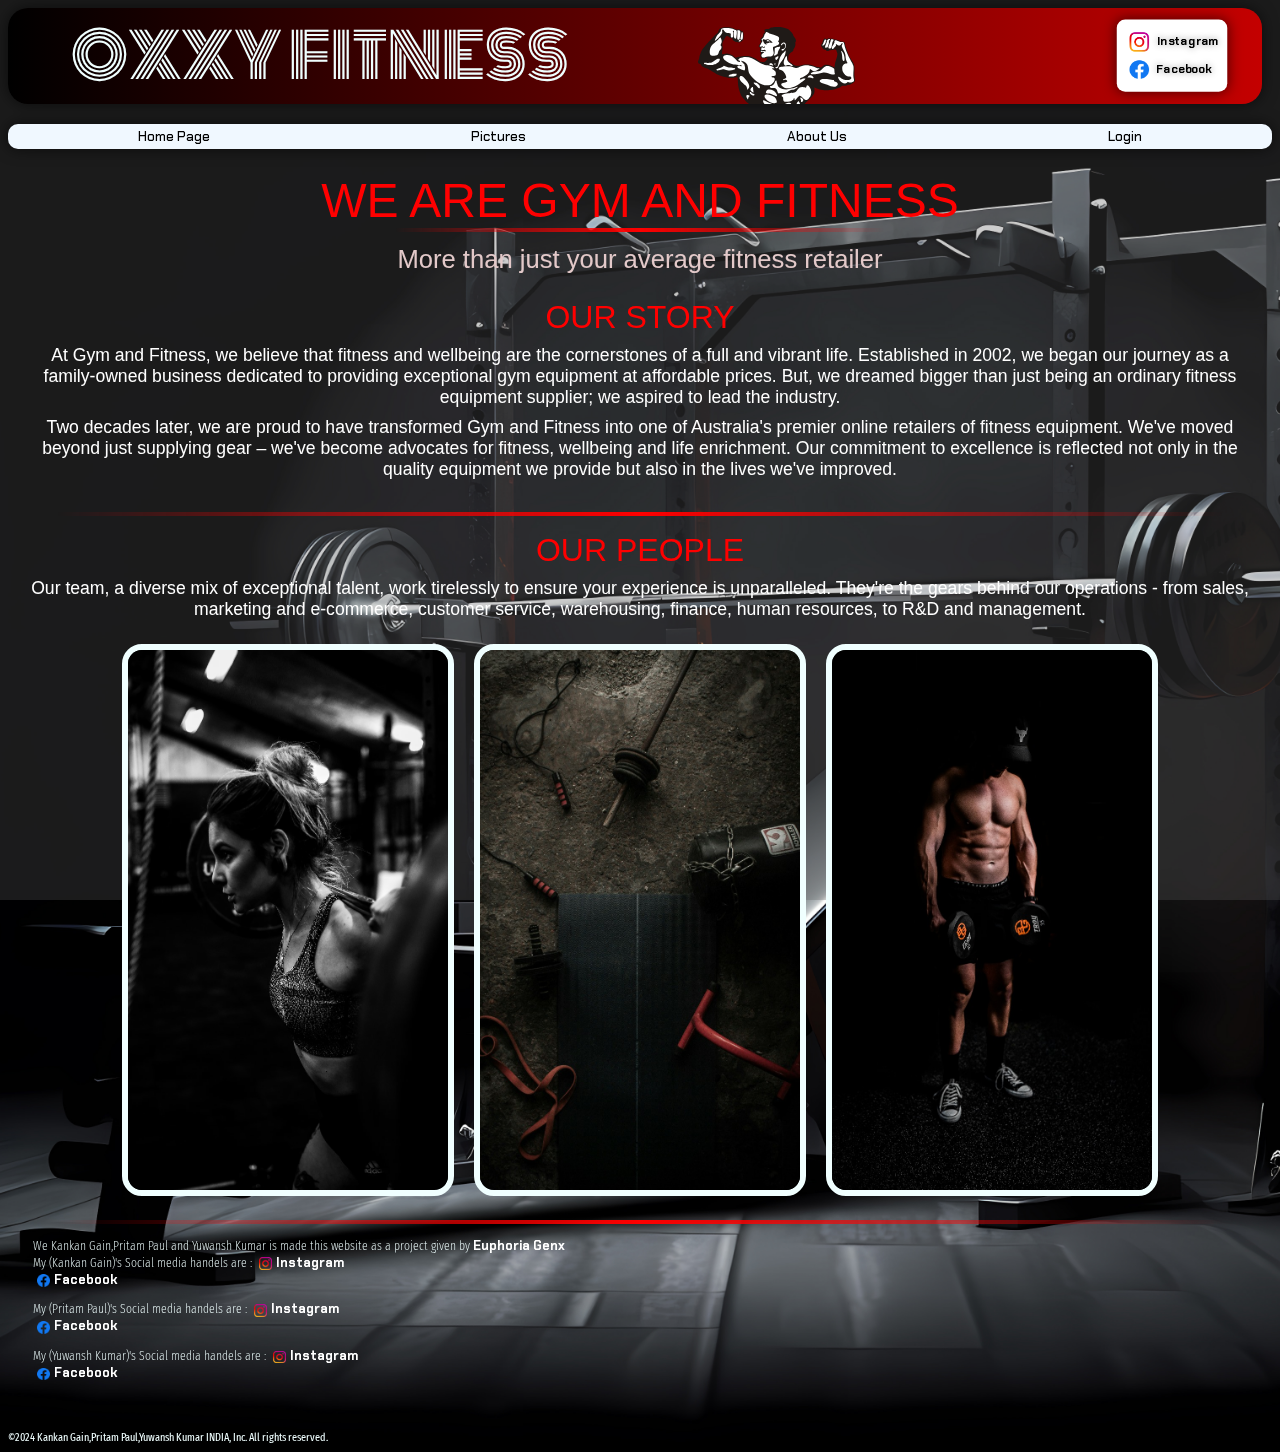
<file: about-us.html>
<!DOCTYPE html>
<html lang="en">

<head>
  <meta charset="UTF-8">
  <meta name="viewport" content="width=device-width, initial-scale=1.0">
  <title>Oxxy Fitness</title>
  <link rel="icon" href="Images/logo.png" type="image/x-icon">
  <link rel="stylesheet" href="abt-us.css">
  <link rel="stylesheet" href="https://fonts.googleapis.com/css2?family=Monoton&display=swap">
  <link rel="stylesheet" href="https://fonts.googleapis.com/css2?family=Chakra+Petch:ital,wght@0,300;0,400;0,500;0,600;0,700;1,300;1,400;1,500;1,600;1,700&display=swap">
  <link rel="stylesheet"
    href="https://fonts.googleapis.com/css2?family=Fira+Sans+Extra+Condensed:ital,wght@0,100;0,200;0,300;0,400;0,500;0,600;0,700;0,800;0,900;1,100;1,200;1,300;1,400;1,500;1,600;1,700;1,800;1,900&display=swap">
</head>
<style>
  h5 {
    margin-top: 0;
  }

  .border {
    margin-top: 0;
  }
</style>

<body>
  <div class="main">
    <div class="header">
      <div class="text"><a href="index.html">OXXY FITNESS</a></div>
      <img src="Images/Gym-1.svg" alt="" class="main-img">
      <div class="logos">
        <div class="insta">
          <img src="Images/instalogo.png" alt="">
          <a href="https://youtu.be/dQw4w9WgXcQ" class="Instagram">Instagram</a><br>
        </div>
        <div class="facebook">
          <img src="Images/fblogo.png" alt="">
          <a href="https://youtu.be/dQw4w9WgXcQ" class="Facebook">Facebook</a><br>
        </div>
      </div>
    </div>

    <div class="nav-bar">
      <a href="index.html" class="homepage">Home Page</a>
      <a href="pictures.html" class="pictures">Pictures</a>
      <a href="about-us.html" class="about_us">About Us</a>
      <a href="login.html" class="login">Login</a>
    </div>

    <!-- <div class="text"><h5>About us</h5></div> -->
    <div class="container">
      <p class="main-heading">WE ARE GYM AND FITNESS</p>

      <div class="line">
        <div class="border" style="width: 40%;"></div>
      </div>
      <p class="sub-heading">More than just your average fitness retailer</p>
    </div>
    <!-- <div class="line">
      <div class="border"></div>
    </div> -->


    <div class="container" style="margin-bottom: 2em;">
      <p class="main-heading" style="font-size: 2em;">OUR STORY</p>
      <p class="para">At Gym and Fitness, we believe that fitness and wellbeing are the cornerstones of a full and
        vibrant life. Established in 2002, we began our journey as a family-owned business dedicated to providing
        exceptional gym equipment at affordable prices. But, we dreamed bigger than just being an ordinary fitness
        equipment supplier; we aspired to lead the industry.</p>
      <p class="para">Two decades later, we are proud to have transformed Gym and Fitness into one of Australia's
        premier online retailers of fitness equipment. We've moved beyond just supplying gear – we've become advocates
        for fitness, wellbeing and life enrichment. Our commitment to excellence is reflected not only in the quality
        equipment we provide but also in the lives we've improved.</p>
    </div>
    <div class="line">
      <div class="border"></div>
    </div>
    <!-- <div class="map">
      <iframe
      src="https://www.google.com/maps/embed?pb=!1m18!1m12!1m3!1d58836.73645228588!2d86.1013923486328!3d22.828534800000003!2m3!1f0!2f0!3f0!3m2!1i1024!2i768!4f13.1!3m3!1m2!1s0x39f5e3dbefbd0441%3A0x90186b06bdb664e9!2sAbsolute%20GYM%20-%20Yoga%20%26%20Zumba%20%7C%20Steam%20%26%20Massage%20%7C%20Best%20Gym%20in%20Jamshedpur%20%7C%20Unisex%20Gym%20in%20Jamshedpur!5e0!3m2!1sen!2sin!4v1713163329452!5m2!1sen!2sin"
      width="600" height="450" allowfullscreen="" loading="lazy"
      referrerpolicy="no-referrer-when-downgrade"></iframe>
    </div> -->

    <p class="main-heading" style="font-size: 2em;">OUR PEOPLE</p>
    <div>
      <p class="para">Our team, a diverse mix of exceptional talent, work tirelessly to ensure your experience is
        unparalleled. They're the gears behind our operations - from sales, marketing and e-commerce, customer service,
        warehousing, finance, human resources, to R&D and management.</p>
    </div>
    <section class="three-image-layout">
      <img src="Pictures/11.jpg" alt="Image 1 Description" class="img-border">
      <img src="Pictures/12.jpg" alt="Image 2 Description" class="img-border">
      <img src="Pictures/13.jpg" alt="Image 3 Description" class="img-border">
    </section>

    <div class="line">
      <div class="border"></div>
    </div>
    <div class="about-us" id="foot">
      <div class="about">
        <p>We Kankan Gain,Pritam Paul and Yuwansh Kumar is made this website as a project given by <a
            href="https://euphoriagenx.com">Euphoria Genx</a> <br>
          My (Kankan Gain)'s Social media handels are :
          <a href="https://www.instagram.com/kankan_gain/"><img src="Images/instalogo.png" alt="">Instagram</a><br>
          <a href="https://www.facebook.com/kankan.gain.0/" class="socials"><img src="Images/fblogo.png"
              alt="">Facebook</a>
        </p>

        <p> My (Pritam Paul)'s Social media handels are :
          <a href="https://www.instagram.com/paulpritam2004?igsh=MWwzZ2ozN2wyM2Qwag=="><img src="Images/instalogo.png" alt="">Instagram</a><br>
          <a href="https://www.facebook.com/profile.php?id=100071673220184&sfnsn=wiwspwa&mibextid=RUbZ1f" class="socials_2"><img src="Images/fblogo.png" alt="">Facebook</a>
        </p>
        <p> My (Yuwansh Kumar)'s Social media handels are :
          <a href="https://www.instagram.com/yuwansh_kr/"><img src="Images/instalogo.png" alt="">Instagram</a><br>
          <a href="https://www.facebook.com/yuwansh.kumar.12" class="socials_3"><img src="Images/fblogo.png"
              alt="">Facebook</a>
        </p>
      </div>
    </div>
  </div>

  <div class="Copyright">©2024 Kankan Gain,Pritam Paul,Yuwansh Kumar INDIA, Inc. All rights reserved.</div>


</body>

</html>
</file>
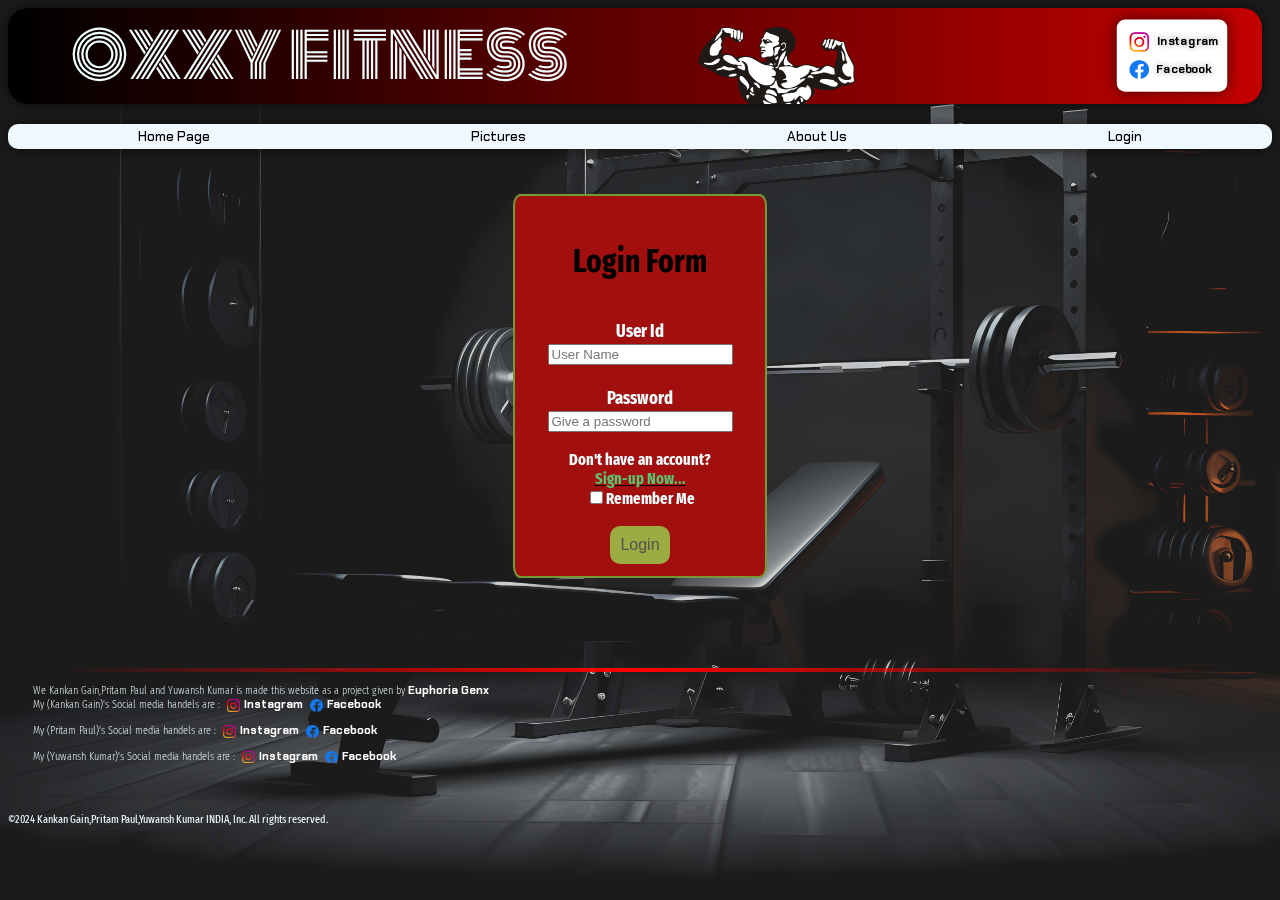
<file: login.html>
<!DOCTYPE html>
<html lang="en">
<head>
  <meta charset="UTF-8" />
  <meta name="viewport" content="width=device-width, initial-scale=1.0" />
  <title>Login Form</title>
  <link rel="stylesheet" href="login_signup.css">
  <link rel="icon" href="Images/logo.png" type="image/x-icon">
  <link rel="stylesheet" href="https://fonts.googleapis.com/css2?family=Fira+Sans+Extra+Condensed:ital,wght@0,100;0,200;0,300;0,400;0,500;0,600;0,700;0,800;0,900;1,100;1,200;1,300;1,400;1,500;1,600;1,700;1,800;1,900&display=swap">
  <link rel="stylesheet" href="https://fonts.googleapis.com/css2?family=Chakra+Petch:ital,wght@0,300;0,400;0,500;0,600;0,700;1,300;1,400;1,500;1,600;1,700&display=swap">
  <link rel="stylesheet" href="https://fonts.googleapis.com/css2?family=Monoton&display=swap">
</head>
<body>
  <div class="header">
    <div class="text"><a href="index.html">OXXY FITNESS</a></div>
    <img src="Images/Gym-1.svg" alt="" class="main-img">
    <div class="logos">
        <div class="insta">
            <img src="Images/instalogo.png" alt="">
            <a href="https://youtu.be/dQw4w9WgXcQ" class="Instagram">Instagram</a><br>
        </div>
        <div class="facebook">
            <img src="Images/fblogo.png" alt="">
            <a href="https://youtu.be/dQw4w9WgXcQ" class="Facebook">Facebook</a><br>
        </div>    
    </div>
</div>

<div class="nav-bar">
  <a href="index.html" class="homepage">Home Page</a>
  <a href="pictures.html" class="pictures">Pictures</a>
  <a href="about-us.html" class="about_us">About Us</a>
  <a href="login.html" class="login">Login</a>
</div>

  <form>

      <div class=slide>
       <h1>Login Form</h1><br>

        <div class="label" >
          <b><label for="user id" title=" Give  user name"required>User Id</label></b>
          <input type="text" placeholder="User Name " required><br><br>
          <b><label for="pasword" title="Your password" required> Password</label></b>
          <input type="alphanumeric" placeholder="Give a password" required >
        </div><br>

        <b>Don't have an account?</b><br>
        <a href="signup.html" id="text" style="text-decoration-color: black; text-decoration-line: underline; color:rgb(93, 194, 111) ; font-weight: bold; font-size: medium; text-align: center; font-family: Fira Sans Extra Condensed, sans-serif;">Sign-up Now... </a><br>

        <div id="align">
          <input type="checkbox">Remember Me
        </div><br><br>

      <button id="btn" type="submit" style="size: 20;">Login</button><br>

      </div>
  
</form>

<div class="about-us">
  <div class="line">
      <div class="border"></div>
  </div>
  <div class="about">
      <p>We Kankan Gain,Pritam Paul and Yuwansh Kumar is made this website as a project given by <a href="https://euphoriagenx.com">Euphoria Genx</a> <br>
          My (Kankan Gain)'s Social media handels are :
          <a href="https://www.instagram.com/kankan_gain/"><img src="Images/instalogo.png" alt="">Instagram</a>
          <a href="https://www.facebook.com/kankan.gain.0/" class="socials"><img src="Images/fblogo.png" alt="">Facebook</a>
      </p>

      <p> My (Pritam Paul)'s Social media handels are :
          <a href="https://www.instagram.com/paulpritam2004?igsh=MWwzZ2ozN2wyM2Qwag=="><img src="Images/instalogo.png" alt="">Instagram</a>
          <a href="https://www.facebook.com/profile.php?id=100071673220184&sfnsn=wiwspwa&mibextid=RUbZ1f" class="socials_2"><img src="Images/fblogo.png" alt="">Facebook</a>
      </p>
      <p> My (Yuwansh Kumar)'s Social media handels are :
          <a href="https://www.instagram.com/yuwansh_kr/"><img src="Images/instalogo.png" alt="">Instagram</a>
          <a href="https://www.facebook.com/yuwansh.kumar.12" class="socials_3"><img src="Images/fblogo.png" alt="">Facebook</a>
      </p>
  </div>
</div>

<div class="Copyright">©2024 Kankan Gain,Pritam Paul,Yuwansh Kumar INDIA, Inc. All rights reserved.</div>

</body>

</html>
</file>
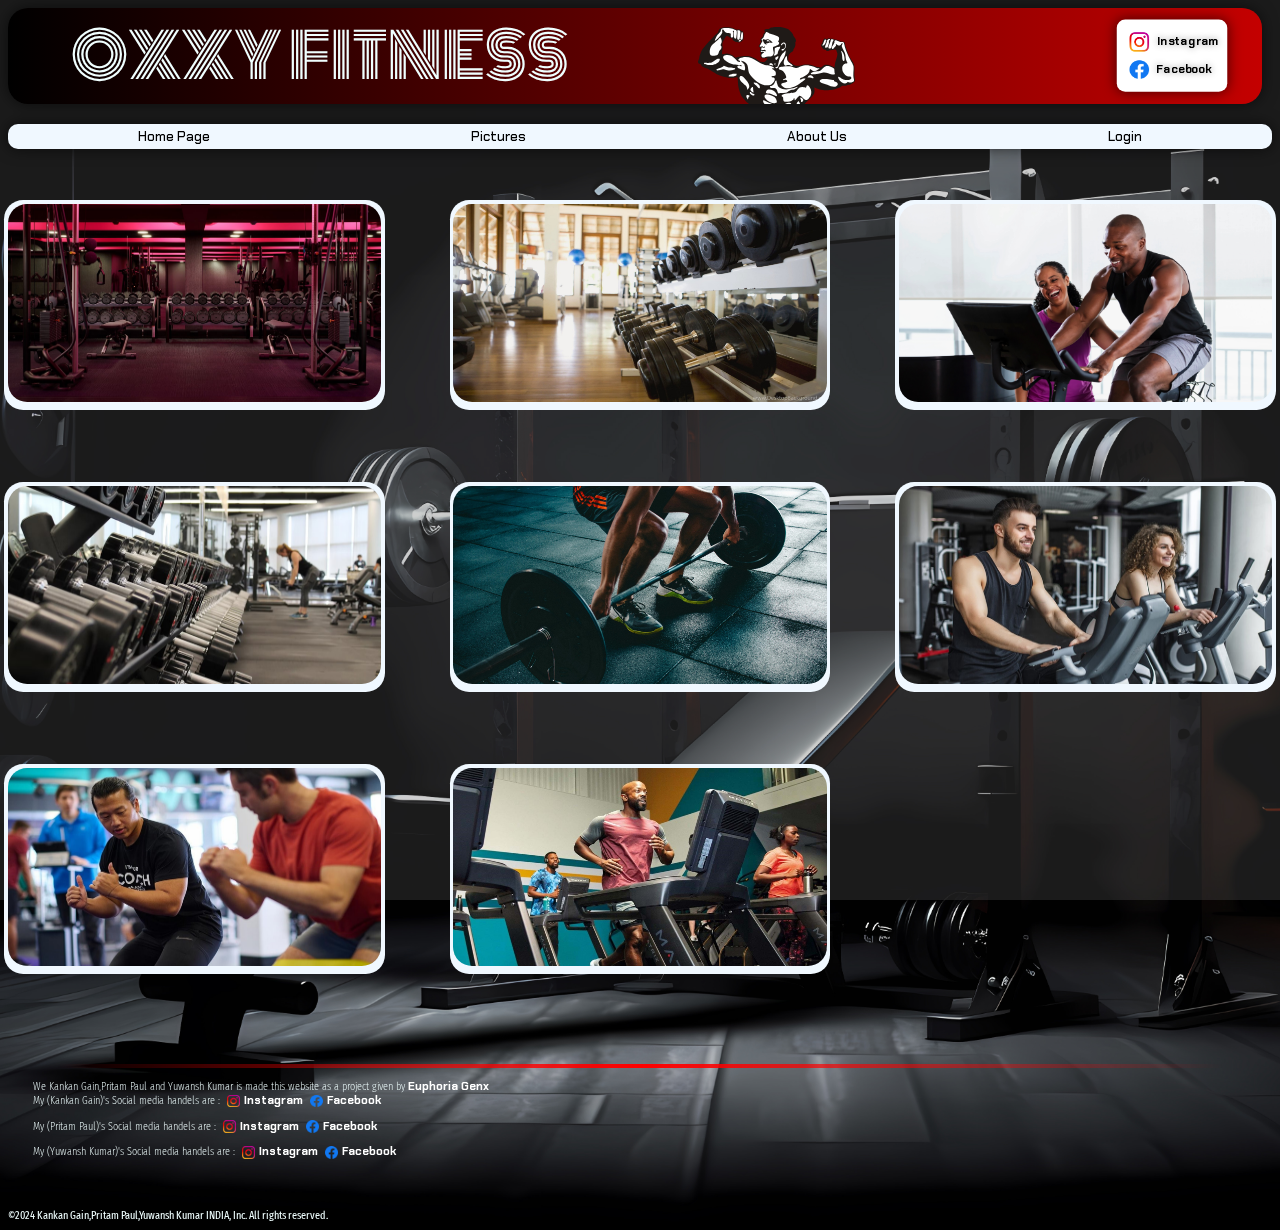
<file: pictures.html>
<!DOCTYPE html>
<html lang="en">
<head>
    <meta charset="UTF-8">
    <meta name="viewport" content="width=device-width, initial-scale=1.0">
    <title>Oxxy Fitness</title>
    <link rel="icon" href="Images/logo.png" type="image/x-icon">
    <link rel="stylesheet" href="pictures.css">
    <link rel="stylesheet" href="https://fonts.googleapis.com/css2?family=Fira+Sans+Extra+Condensed:ital,wght@0,100;0,200;0,300;0,400;0,500;0,600;0,700;0,800;0,900;1,100;1,200;1,300;1,400;1,500;1,600;1,700;1,800;1,900&display=swap">
    <link rel="stylesheet" href="https://fonts.googleapis.com/css2?family=Chakra+Petch:ital,wght@0,300;0,400;0,500;0,600;0,700;1,300;1,400;1,500;1,600;1,700&display=swap">
    <link rel="stylesheet" href="https://fonts.googleapis.com/css2?family=Monoton&display=swap">
</head>
<body>
    <div class="header">
        <div class="text"><a href="index.html">OXXY FITNESS</a></div>
        <img src="Images/Gym-1.svg" alt="" class="main-img">
        <div class="logos">
            <div class="insta">
                <img src="Images/instalogo.png" alt="">
                <a href="https://youtu.be/dQw4w9WgXcQ" class="Instagram">Instagram</a><br>
            </div>
            <div class="facebook">
                <img src="Images/fblogo.png" alt="">
                <a href="https://youtu.be/dQw4w9WgXcQ" class="Facebook">Facebook</a><br>
            </div>    
        </div>
    </div>


    <div class="nav-bar">
        <a href="index.html" class="homepage">Home Page</a>
        <a href="pictures.html" class="pictures">Pictures</a>
        <a href="about-us.html" class="about_us">About Us</a>
        <a href="login.html" class="login">Login</a>
    </div>

    <div class="main">
        <div class="gird">
            <!-- 1 -->
            <div class="image">
                <a href="https://images.pexels.com/photos/21040670/pexels-photo-21040670.jpeg?auto=compress&cs=tinysrgb&w=1260&h=750&dpr=1">
                    <div class="fade">
                        <div class="par">Click to view full screen</div>
                        <img src="Pictures/1.jpg">
                    </div>
                </a>
            </div>

            <!-- 2 -->
            <div class="image">
                <a href="https://images.pexels.com/photos/21040675/pexels-photo-21040675.jpeg?auto=compress&cs=tinysrgb&w=1260&h=750&dpr=1">
                    <div class="fade">
                        <div class="par">Click to view full screen</div>
                        <img src="Pictures/2.jpg">
                    </div>
                </a>
            </div>

            <!-- 3 -->
            <div class="image">
                <a href="https://images.pexels.com/photos/21040674/pexels-photo-21040674.jpeg?auto=compress&cs=tinysrgb&w=1260&h=750&dpr=1">
                    <div class="fade">
                        <div class="par">Click to view full screen</div>
                        <img src="Pictures/3.jpg">
                    </div>
                </a>
            </div>

            <!-- 4 -->
            <div class="image">
                <a href="https://images.pexels.com/photos/21040676/pexels-photo-21040676.jpeg?auto=compress&cs=tinysrgb&w=1260&h=750&dpr=1">
                    <div class="fade">
                        <div class="par">Click to view full screen</div>
                        <img src="Pictures/4.jpg">
                    </div>
                </a>
            </div>

            <!-- 5 -->
            <div class="image">
                    <div class="fade">
                        <div class="par">Click to view full screen</div>
                        <img src="Pictures/5.jpg">
                    </div></a>
            </div>

            <!-- 6 -->
            <div class="image">
                <a href="https://images.pexels.com/photos/21040671/pexels-photo-21040671.jpeg?auto=compress&cs=tinysrgb&w=1260&h=750&dpr=1">
                    <div class="fade">
                        <div class="par">Click to view full screen</div>
                        <img src="Pictures/6.jpg">
                    </div>
                </a>
            </div>

            <!-- 7 -->
            <div class="image">
                <a href="https://images.pexels.com/photos/21040669/pexels-photo-21040669.jpeg?auto=compress&cs=tinysrgb&w=1260&h=750&dpr=1">
                    <div class="fade">
                        <div class="par">Click to view full screen</div>
                        <img src="Pictures/7.jpg">
                    </div>
                </a>
            </div>

            <!-- 8 -->
            <div class="image">
                <a href="https://images.pexels.com/photos/21040672/pexels-photo-21040672.jpeg?auto=compress&cs=tinysrgb&w=1260&h=750&dpr=1">
                    <div class="fade">
                        <div class="par">Click to view full screen</div>
                        <img src="Pictures/8.jpg">
                    </div>
                </a>
            </div>



        </div>
    </div>

    <div class="about-us">
        <div class="line">
            <div class="border"></div>
        </div>
        <div class="about">
            <p>We Kankan Gain,Pritam Paul and Yuwansh Kumar is made this website as a project given by <a href="https://euphoriagenx.com">Euphoria Genx</a> <br>
                My (Kankan Gain)'s Social media handels are :
                <a href="https://www.instagram.com/kankan_gain/"><img src="Images/instalogo.png" alt="">Instagram</a>
                <a href="https://www.facebook.com/kankan.gain.0/" class="socials"><img src="Images/fblogo.png" alt="">Facebook</a>
            </p>

            <p> My (Pritam Paul)'s Social media handels are :
                <a href="https://www.instagram.com/paulpritam2004?igsh=MWwzZ2ozN2wyM2Qwag=="><img src="Images/instalogo.png" alt="">Instagram</a>
                <a href="https://www.facebook.com/profile.php?id=100071673220184&sfnsn=wiwspwa&mibextid=RUbZ1f" class="socials_2"><img src="Images/fblogo.png" alt="">Facebook</a>
            </p>
            <p> My (Yuwansh Kumar)'s Social media handels are :
                <a href="https://www.instagram.com/yuwansh_kr/"><img src="Images/instalogo.png" alt="">Instagram</a>
                <a href="https://www.facebook.com/yuwansh.kumar.12" class="socials_3"><img src="Images/fblogo.png" alt="">Facebook</a>
            </p>
        </div>
    </div>

    <div class="Copyright">©2024 Kankan Gain,Pritam Paul,Yuwansh Kumar INDIA, Inc. All rights reserved.</div>
</body>
</html>
</file>
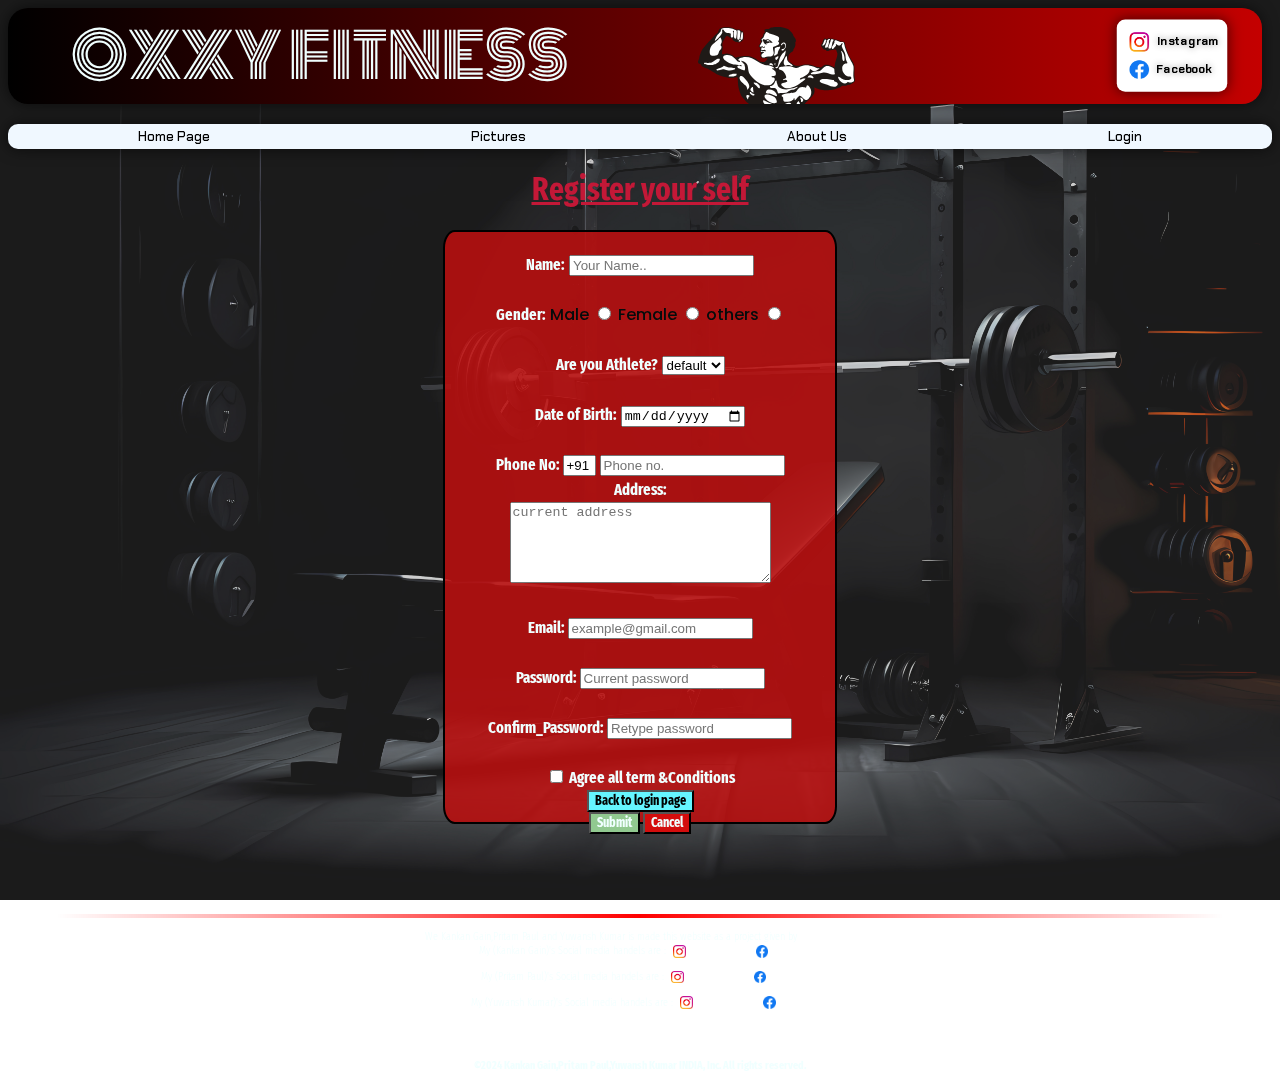
<file: signup.html>
<!DOCTYPE html>
<html>
  <head>
          <title>  Registration form</title>
          <link rel="stylesheet" href="login_signup.css">
          <link rel="icon" href="Images/logo.png" type="image/x-icon">
          <link rel="stylesheet" href="https://fonts.googleapis.com/css2?family=Fira+Sans+Extra+Condensed:ital,wght@0,100;0,200;0,300;0,400;0,500;0,600;0,700;0,800;0,900;1,100;1,200;1,300;1,400;1,500;1,600;1,700;1,800;1,900&display=swap">
          <link rel="stylesheet" href="https://fonts.googleapis.com/css2?family=Chakra+Petch:ital,wght@0,300;0,400;0,500;0,600;0,700;1,300;1,400;1,500;1,600;1,700&display=swap">
          <link rel="stylesheet" href="https://fonts.googleapis.com/css2?family=Monoton&display=swap">
             <style>
             
                .form{
                      background-color:rgba(184, 15, 15, 0.89);
                      color: rgb(3, 12, 12);
                      border: 2px solid black;
                      padding: 20px 20px; 
                      border-radius: 3%;
                      margin: auto;
                      height: 550px;
                      width: 350px;
                      text-align: center;
                      font-family: "Poppins", sans-serif;
                      font-weight: 500;
                      font-style: normal;
                      
                    }
                .btn
                {
                  margin: auto;
                  cursor: pointer;
                }
            </style> 
            <link rel="preconnect" href="https://fonts.googleapis.com">
            <link rel="preconnect" href="https://fonts.gstatic.com" crossorigin>
            <link href="https://fonts.googleapis.com/css2?family=Poppins:ital,wght@0,100;0,200;0,300;0,400;0,500;0,600;0,700;0,800;0,900;1,100;1,200;1,300;1,400;1,500;1,600;1,700;1,800;1,900&display=swap" rel="stylesheet">
            
  </head>
  <body>

    <div class="header">
      <div class="text"><a href="index.html">OXXY FITNESS</a></div>
      <img src="Images/Gym-1.svg" alt="" class="main-img">
      <div class="logos">
          <div class="insta">
              <img src="Images/instalogo.png" alt="">
              <a href="https://youtu.be/dQw4w9WgXcQ" class="Instagram">Instagram</a><br>
          </div>
          <div class="facebook">
              <img src="Images/fblogo.png" alt="">
              <a href="https://youtu.be/dQw4w9WgXcQ" class="Facebook">Facebook</a><br>
          </div>    
      </div>
    </div>

        <div class="nav-bar">
            <a href="index.html" class="homepage">Home Page</a>
            <a href="pictures.html" class="pictures">Pictures</a>
            <a href="about-us.html" class="about_us">About Us</a>
            <a href="login.html" class="login">Login</a>
        </div>

    <form >
         <h1 style="text-align: center; color: #c31837;font-size:xx-large; text-decoration: underline;">Register your self</h1>

        <div  class="form">  

      <label for="name"><b>Name:</b></label>
      <input type="text" id="name" placeholder="Your Name.."><br><br>

      <label><b> Gender:</b></label>
      <label for="text" >Male</label>
      <input type="Radio" name="gender" id="male" value="Male"required>
      <label for="text" >Female</label>
      <input type="Radio" name="gender" id="female" value="Female"required >
      <label for="text" >others</label>
      <input type="Radio" name="gender" id="others" value="Others"required> <br><br>
      
      <label for="course" ><b> Are you Athlete?</b></label>
      <select >
        <option value="default" title="Default choice">default</option>
        <option value="yes" title="yes"> YES</option>
        <option value="No" title="No"> NO </option>
      </select><br><br>
      <label for="date of birth"title="Date of Birth" > <b>Date of Birth:</b></label>
       <input type="date" placeholder="your DOB" required><br><br>
      <label for="Phone" ><b> Phone No: </b> </label>
      <input type="text"  name="country code" option value="+91"  size="1"  placeholder="phone number" >
      <input type="text" name="phone" required   size=20 placeholder="Phone no."required ><br>
      <label style="padding: 20px;" for="Address" required ><b>Address:</b></label>
      <textarea for="address" id="address" cols="30" rows="5" placeholder="current address"required></textarea><br><br>
      <label for="Email" required><b>Email:</label>
      <input type="email" placeholder="example@gmail.com"required ><br><br>
      <label for="password" required><b>Password:</b></label>
      <input type="password" placeholder="Current password"required><br><br>
      <label for="retype password" required><b>Confirm_Password:</b></label>
      <input type="password" placeholder="Retype password"required><br><br>

      <input type="checkbox"id="name" required> Agree all term &Conditions<br>


    <div class="btn">

      <button type="button" style="color:rgb(100, 219, 255) ; background-color: rgb(101, 245, 255);"><a href="login.html" class="back">Back to login page</a></button><br>
        
        <button for="submit" style="color: rgb(16, 163, 53);background-color: rgb(145, 201, 144);" size="45" ><b>Submit</b></button>

        <button type="reset" style="color:rgb(173, 153, 153) ; background-color: rgb(211, 13, 13);"><b>Cancel</b></button>

        
    </div>


  </div>

    </form>


  <div class="about-us">
    <div class="line">
        <div class="border"></div>
    </div>
    <div class="about">
        <p>We Kankan Gain,Pritam Paul and Yuwansh Kumar is made this website as a project given by <a href="https://euphoriagenx.com">Euphoria Genx</a> <br>
            My (Kankan Gain)'s Social media handels are :
            <a href="https://www.instagram.com/kankan_gain/"><img src="Images/instalogo.png" alt="">Instagram</a>
            <a href="https://www.facebook.com/kankan.gain.0/" class="socials"><img src="Images/fblogo.png" alt="">Facebook</a>
        </p>

        <p> My (Pritam Paul)'s Social media handels are :
            <a href="https://www.instagram.com/paulpritam2004?igsh=MWwzZ2ozN2wyM2Qwag=="><img src="Images/instalogo.png" alt="">Instagram</a>
            <a href="https://www.facebook.com/profile.php?id=100071673220184&sfnsn=wiwspwa&mibextid=RUbZ1f" class="socials_2"><img src="Images/fblogo.png" alt="">Facebook</a>
        </p>
        <p> My (Yuwansh Kumar)'s Social media handels are :
            <a href="https://www.instagram.com/yuwansh_kr/"><img src="Images/instalogo.png" alt="">Instagram</a>
            <a href="https://www.facebook.com/yuwansh.kumar.12" class="socials_3"><img src="Images/fblogo.png" alt="">Facebook</a>
        </p>
    </div>
  </div>

  <div class="Copyright">©2024 Kankan Gain,Pritam Paul,Yuwansh Kumar INDIA, Inc. All rights reserved.</div>

  </body>
</html>
</file>
<file: abt-us.css>
body {
  background-image: url(Images/background.jpg);
  background-attachment:scroll;
  background-position: center;
  background-size:cover;
  background-repeat: no-repeat;
  scroll-behavior: smooth;
  overflow-x: hidden;
}

body .main{
  height: 100%;
}

body::before{
  content: '';
  position: fixed;
  top: 0;
  left: 0;
  height: 100%;
  width: 100vw;
  background-color: rgba(91, 91, 91, 0.295);
  z-index: -1;
}
/* For header */

.header{
  background: rgb(0,0,0);
  background: linear-gradient(90deg, rgba(0,0,0,1) 0%, rgba(196,0,0,1) 100%);
  display: flex;
  justify-content: space-between;
  align-items: center;
  border-radius: 20px;
  box-shadow: 0 0 15px rgba(0, 0, 0, 0.6);
  height: auto;
  width: 98vw;
  position: relative;
  overflow: hidden;
}

.header .main-img{
  height: 18.5vw;
  vertical-align:top;
  position: absolute;
  top: 20%;
  left: 55%;

}

.text{
  color: azure;
  margin-left: 5%;
  font-family: "Monoton", sans-serif;
  font-style: normal;
  font-size: 4.8vw;
  vertical-align: middle;
}
.text a{
  text-decoration: none;
  color: azure;
}

.insta img,.facebook img{
  height: 2.5vh;
  vertical-align: middle;
  padding: 5px;
}

.logos{
  margin-right: 2vw;
  padding-left: 0.8vw;
  padding-right: 0.8vw;
  padding-top: 0.8vw;
  padding-bottom: 0.8vw;
  background-color: rgb(255, 255, 255);
  border-radius: 10px;
  box-shadow: 0 0 15px rgba(0, 0, 0, 0.6);
  transform: scale(0.85);
  vertical-align: middle;
  transition: ease-in-out 0.3s;
}

.logos:hover{
  transform: scale(1.12);
}
.Instagram:hover{
  color: rgba(196,0,0,1);
}
.Facebook:hover{
  color: rgba(196,0,0,1);
}
.insta a,.facebook a{
  text-decoration: none;
  text-shadow: 0 0 9px rgba(0, 0, 0, 0.4);
  font-weight: bold;
  font-size: 85%;
  color: rgb(0, 0, 0);
  font-family: "Chakra Petch", sans-serif;
  font-style: normal;
}

/* Navigation Bar */

.nav-bar{
    display: flex;
    background-color: rgba(240, 248, 255, 1);
    flex-direction: row;
    justify-content: space-around;
    margin-top: 20px;
    box-shadow: 0 0 15px rgba(0, 0, 0, 0.6);
    border-radius: 10px;
}

.nav-bar a{
    text-decoration: none;
    font-size: 85%;
    font-family: "Chakra Petch", sans-serif;
    font-weight: 500;
    font-style: normal;
    color: black;
    transition: ease-in-out 0.2s;
    padding: 4px;
}

.homepage:hover{
    transform: scale(1.2);
    font-weight: 900;
    color: rgba(196,0,0,1);
}

.pictures:hover{
    transform: scale(1.2);
    font-weight: 900;
    color: rgba(196,0,0,1);
}

.about_us:hover{
    transform: scale(1.2);
    font-weight: 900;
    color: rgba(196,0,0,1);
}

.login:hover{
    transform: scale(1.2);
    font-weight: 900;
    color: rgba(196,0,0,1);
}

.contents .main-img{
    width: 20vw;
    margin: 20px;
}


/* Scroll Bar */

::-webkit-scrollbar {
width: 12px;
}

::-webkit-scrollbar-track {
background: rgba(196,0,0,1);
}

::-webkit-scrollbar-thumb {
background: #888;
}

::-webkit-scrollbar-thumb:hover {
background: #555;
}

.main-heading {
    font-size: 3em;  
    color: red;
    text-align: center;
    margin-top: 0.5em;
    margin-bottom: 0;
    font-family:'Arial Narrow Bold', sans-serif;
  }
  .sub-heading {
    margin-top: 0.5em;
    font-size: 1.6em; 
    color: #e3c9c9;  
    font-family: Arial, sans-serif;
    font-weight: normal;  
    text-align: center;
  }
  .para{
    font-size: 1.1em;
    color: white;
    text-align: center;
    margin-top: 0.5em;
    margin-bottom: 0;
    font-family:Verdana, sans-serif;
  }
  .container{
    padding-left: 2%;
    padding-right: 2%;
  }
  
  /* ------------------- */

  .three-image-layout {
    display: flex;
    justify-content: center;
    align-items: center;
    flex-direction: row;
    width: 100%;
    height: 60vh;
    margin: 30px auto;
  }
  
  .three-image-layout img {
    width: 25vw;
    height: 100%;
    border-radius: 20px;
    object-fit: cover;
    margin: 10px;
  }
.img-border{
  border: solid azure 0.5vw;
}

  .about-us p{
    color: azure;
    text-decoration: none;

}

.about img{
    height: 1vw;
    vertical-align: middle;
    padding-left: 4px;
    padding-right: 4px;
}

.about-us a{
    text-decoration: none;
    font-weight: bold;
    color: rgb(255, 255, 255);
    font-family: "Chakra Petch", sans-serif;
    font-style: normal;
}




.about p{
    font-family: "Fira Sans Extra Condensed", sans-serif;
    font-weight: 250;
    font-size: 1vw;
    font-style: normal;
}

.about{
    margin-left: 2%;
}

.about-us{
    margin-bottom: 50px;
}

.line{
  display: flex;
  justify-content: center;
}

.border{
  width: 92%;
  border-radius: 50px; /* Set the width of your div */
  background: rgb(29,29,29);
  margin-top: 90px;
  background: linear-gradient(90deg, rgba(29,29,29,0) 0%, rgba(255,0,0,1) 50%, rgba(62,0,0,0) 100%); /* Just for visualization */
  padding: 2px;
}

/* Copyright */
.Copyright{
  color: azure;
  font-family: "Fira Sans Extra Condensed", sans-serif;
  font-size: 70%;
}

@media screen and (max-width : 600px) {
  .three-image-layout {
    height: 20vh;
    width: 92vw;
  }

  .about p{
    font-family: "Fira Sans Extra Condensed", sans-serif;
    font-weight: 250;
    font-size: 3.2vw;
    font-style: normal;
}
}
</file>
<file: login_signup.css>
body {
    background-image: url(Images/background.jpg);
    background-attachment:fixed;
    background-size:cover;
    background-repeat: no-repeat;
    scroll-behavior: smooth;
}
body .main{
    height: 74vh;
}

body::before{
    content: '';
    position: fixed;
    top: 0;
    left: 0;
    height: 100vh;
    width: 100vw;
    background-color: rgba(91, 91, 91, 0.295);
    z-index: -1;
}
.header{
    background: rgb(0,0,0);
    background: linear-gradient(90deg, rgba(0,0,0,1) 0%, rgba(196,0,0,1) 100%);
    display: flex;
    justify-content: space-between;
    align-items: center;
    border-radius: 20px;
    box-shadow: 0 0 15px rgba(0, 0, 0, 0.6);
    height: auto;
    width: 98vw;
    position: relative;
    overflow: hidden;
}

.header .main-img{
    height: 18.5vw;
    vertical-align:top;
    position: absolute;
    top: 20%;
    left: 55%;

}

.header .text{
    color: azure;
    margin-left: 5%;
    font-family: "Monoton", sans-serif;
    font-style: normal;
    font-size: 4.8vw;
    vertical-align: middle;
}
.text a{
    text-decoration: none;
    color: azure;
}

.insta img,.facebook img{
    height: 2.5vh;
    vertical-align: middle;
    padding: 5px;
}

.logos{
    margin-right: 2vw;
    padding-left: 0.8vw;
    padding-right: 0.8vw;
    padding-top: 0.8vw;
    padding-bottom: 0.8vw;
    background-color: rgb(255, 255, 255);
    border-radius: 10px;
    box-shadow: 0 0 15px rgba(0, 0, 0, 0.6);
    transform: scale(0.85);
    vertical-align: middle;
    transition: ease-in-out 0.3s;
}

.logos:hover{
    transform: scale(1.12);
}
.Instagram:hover{
    color: rgba(196,0,0,1);
}
.Facebook:hover{
    color: rgba(196,0,0,1);
}
.insta a,.facebook a{
    text-decoration: none;
    text-shadow: 0 0 9px rgba(0, 0, 0, 0.4);
    font-weight: bold;
    font-size: 85%;
    color: rgb(0, 0, 0);
    font-family: "Chakra Petch", sans-serif;
    font-style: normal;
}

.nav-bar{
    display: flex;
    background-color: rgba(240, 248, 255, 1);
    flex-direction: row;
    justify-content: space-around;
    margin-top: 20px;
    box-shadow: 0 0 15px rgba(0, 0, 0, 0.6);
    border-radius: 10px;
}

.nav-bar a{
    text-decoration: none;
    font-size: 85%;
    font-family: "Chakra Petch", sans-serif;
    font-weight: 500;
    font-style: normal;
    color: black;
    transition: ease-in-out 0.2s;
    padding: 4px;
}

.homepage:hover{
    transform: scale(1.2);
    font-weight: 900;
    color: rgba(196,0,0,1);
}

.pictures:hover{
    transform: scale(1.2);
    font-weight: 900;
    color: rgba(196,0,0,1);
}

.about_us:hover{
    transform: scale(1.2);
    font-weight: 900;
    color: rgba(196,0,0,1);
}

.login:hover{
    transform: scale(1.2);
    font-weight: 900;
    color: rgba(196,0,0,1);
}

.contents .main-img{
    width: 20vw;
    margin: 20px;
}
b{
    text-align: center;
    font-size: vw;
    font-weight: bold;
    font-family: "Fira Sans Extra Condensed", sans-serif;
    color: azure;
}
.label{
    text-align: center;
    font-size: large;
    font-weight: bold;
    font-family: "Fira Sans Extra Condensed", sans-serif;
    color: azure;
}
h1{
    font-family: "Fira Sans Extra Condensed", sans-serif;
    box-shadow: black;
}
#align{
    text-align: left;
    display:inline-block;
    width: 50vwpx;
    text-align: center;
    font-size: vw;
    font-weight: bold;
    font-family: "Fira Sans Extra Condensed", sans-serif;
    color: azure;
}

#btn{
    background-color: rgb(157, 171, 67);
    color: rgb(84, 81, 81);
    border: rgb(36, 28, 28);
    padding:10px 10px;
    font-size:16px;
    border-radius:10px;
    text-align: center;
    cursor: pointer;
    width: 100;
}
.back{
    text-decoration: none;
    font-family: "Fira Sans Extra Condensed", sans-serif;
    font-weight: bold;
    color: black;
    cursor: pointer;
}
.slide{
   background-color: #a20f0f;
   border: 2px solid rgb(119, 152, 56);
   border-radius: 3%;
   height:330px;width: 200px;
   padding:25px 25px;
   text-align:center;
   cursor: pointer;
   margin:auto;
   margin-top: 5vh;
   display: block;  
   font-size: 16px;
    font-family: 'Times New Roman', Times, serif;
}


.line{
    display: flex;
    justify-content: center;
}

.border{
    width: 92%;
    border-radius: 50px; /* Set the width of your div */
    background: rgb(29,29,29);
    margin-top: 90px;
    background: linear-gradient(90deg, rgba(29,29,29,0) 0%, rgba(255,0,0,1) 50%, rgba(62,0,0,0) 100%); /* Just for visualization */
    padding: 2px;
}

.about-us p{
    color: azure;
    text-decoration: none;

}

.about img{
    height: 1vw;
    vertical-align: middle;
    padding-left: 4px;
    padding-right: 4px;
}

.about-us a{
    text-decoration: none;
    font-weight: bold;
    color: rgb(255, 255, 255);
    font-family: "Chakra Petch", sans-serif;
    font-style: normal;
}




.about p{
    font-family: "Fira Sans Extra Condensed", sans-serif;
    font-weight: 250;
    font-size: 70%;
    font-style: normal;
}

.about{
    margin-left: 2%;
}

.about-us{
    margin-bottom: 50px;
}

/* Copyright */
.Copyright{
    color: azure;
    font-family: "Fira Sans Extra Condensed", sans-serif;
    font-size: 70%;
}
</file>
<file: pictures.css>
/* For header */
body {
    background-image: url(Images/background.jpg);
    background-attachment:scroll;
    background-position: center;
    background-size:cover;
    background-repeat: no-repeat;
    scroll-behavior: smooth;
    overflow-x: hidden;
}

body .main{
    height: 100%;
}

body::before{
    content: '';
    position: fixed;
    top: 0;
    left: 0;
    height: 100%;
    width: 100vw;
    background-color: rgba(91, 91, 91, 0.295);
    z-index: -1;
}


/* For header */


.header{
    background: rgb(0,0,0);
    background: linear-gradient(90deg, rgba(0,0,0,1) 0%, rgba(196,0,0,1) 100%);
    display: flex;
    justify-content: space-between;
    align-items: center;
    border-radius: 20px;
    box-shadow: 0 0 15px rgba(0, 0, 0, 0.6);
    height: auto;
    width: 98vw;
    position: relative;
    overflow: hidden;
}

.header .main-img{
    height: 18.5vw;
    vertical-align:top;
    position: absolute;
    top: 20%;
    left: 55%;

}

.text{
    color: azure;
    margin-left: 5%;
    font-family: "Monoton", sans-serif;
    font-style: normal;
    font-size: 4.8vw;
    vertical-align: middle;
}
.text a{
    text-decoration: none;
    color: azure;
}

.insta img,.facebook img{
    height: 2.5vh;
    vertical-align: middle;
    padding: 5px;
}

.logos{
    margin-right: 2vw;
    padding-left: 0.8vw;
    padding-right: 0.8vw;
    padding-top: 0.8vw;
    padding-bottom: 0.8vw;
    background-color: rgb(255, 255, 255);
    border-radius: 10px;
    box-shadow: 0 0 15px rgba(0, 0, 0, 0.6);
    transform: scale(0.85);
    vertical-align: middle;
    transition: ease-in-out 0.3s;
}

.logos:hover{
    transform: scale(1.12);
}
.Instagram:hover{
    color: rgba(196,0,0,1);
}
.Facebook:hover{
    color: rgba(196,0,0,1);
}
.insta a,.facebook a{
    text-decoration: none;
    text-shadow: 0 0 9px rgba(0, 0, 0, 0.4);
    font-weight: bold;
    font-size: 85%;
    color: rgb(0, 0, 0);
    font-family: "Chakra Petch", sans-serif;
    font-style: normal;
}

/* Navigation Bar */

.nav-bar{
    display: flex;
    background-color: rgba(240, 248, 255, 1);
    flex-direction: row;
    justify-content: space-around;
    margin-top: 20px;
    box-shadow: 0 0 15px rgba(0, 0, 0, 0.6);
    border-radius: 10px;
}

.nav-bar a{
    text-decoration: none;
    font-size: 85%;
    font-family: "Chakra Petch", sans-serif;
    font-weight: 500;
    font-style: normal;
    color: black;
    transition: ease-in-out 0.2s;
    padding: 4px;
}

.homepage:hover{
    transform: scale(1.2);
    font-weight: 900;
    color: rgba(196,0,0,1);
}

.pictures:hover{
    transform: scale(1.2);
    font-weight: 900;
    color: rgba(196,0,0,1);
}

.about_us:hover{
    transform: scale(1.2);
    font-weight: 900;
    color: rgba(196,0,0,1);
}

.login:hover{
    transform: scale(1.2);
    font-weight: 900;
    color: rgba(196,0,0,1);
}

.contents .main-img{
    width: 20vw;
    margin: 20px;
}

/* Scroll Bar */

::-webkit-scrollbar {
  width: 12px;
}

::-webkit-scrollbar-track {
  background: rgba(196,0,0,1);
}

::-webkit-scrollbar-thumb {
  background: #888;
}

::-webkit-scrollbar-thumb:hover {
  background: #555;
}

/* Grid/Images */

.gird {
	display: grid;
	grid-template-rows: repeat(auto-fit, 1fr);
    grid-template-columns: repeat(auto-fill, minmax(300px, 1fr));
	justify-items: center;
	align-items: center;
	grid-row-gap: 8vh;
    grid-column-gap: 8vh;
    margin-top: 4vw;

}
.image img{
    height: 12.4em;
    width: 100%;
    border-radius: 1.5vw;
}
.fade::before{
    content: "";
    position: absolute;
    top: 10;
    left: 10;
    border-radius: 1.5vw;
    width: 98%;
    height: 12.4em;
    background-color: rgba(255, 0, 0, 0); /* Set transparent color */
    transition: background-color 0.3s ease; /* Smooth transition */
    pointer-events: none;
}
.fade:hover::before{
    background-color: rgba(0, 0, 0, 0.5);
}
.image{
    background-color: aliceblue;
    padding: 1%;
    border-radius: 1.5vw;
    transition: ease-in-out 0.2s;
    width: 100%;
}

.image:hover{
    transform: scale(1.1);
}
.image .par{
    margin-top: 7%;
    margin-left: 7%;
    z-index: 0px;
    visibility: hidden;
    position: absolute;
    font-family: "Chakra Petch", sans-serif;
    font-style: bold;
    font-weight:bold;
    z-index: 5;
}
.image:hover .par{
    visibility: visible;
    position:absolute;
    transform: translate(30%, 350%);
    color: rgb(255, 255, 255);

}

/* Line over about-us div or section */

.line{
    display: flex;
    justify-content: center;
}

.border{
    width: 92%;
    border-radius: 50px; /* Set the width of your div */
    background: rgb(29,29,29);
    margin-top: 90px;
    background: linear-gradient(90deg, rgba(29,29,29,0) 0%, rgba(255,0,0,1) 50%, rgba(62,0,0,0) 100%); /* Just for visualization */
    padding: 2px;
}


  
/* About Us */

.about-us p{
    color: azure;
    text-decoration: none;

}

.about img{
    height: 1vw;
    vertical-align: middle;
    padding-left: 4px;
    padding-right: 4px;
}

.about-us a{
    text-decoration: none;
    font-weight: bold;
    color: rgb(255, 255, 255);
    font-family: "Chakra Petch", sans-serif;
    font-style: normal;
}




.about p{
    font-family: "Fira Sans Extra Condensed", sans-serif;
    font-weight: 250;
    font-size: 70%;
    font-style: normal;
}

.about{
    margin-left: 2%;
}

.about-us{
    margin-bottom: 50px;
}

/* Copyright */
.Copyright{
    color: azure;
    font-family: "Fira Sans Extra Condensed", sans-serif;
    font-size: 70%;
}

/* For Small Screen Size*/


@media screen and (max-width : 600px) {
    .contents{
    flex-direction: column;
    align-items: center;
    }
    body .main{
        height: 550vw;
    }
    
}
</file>
